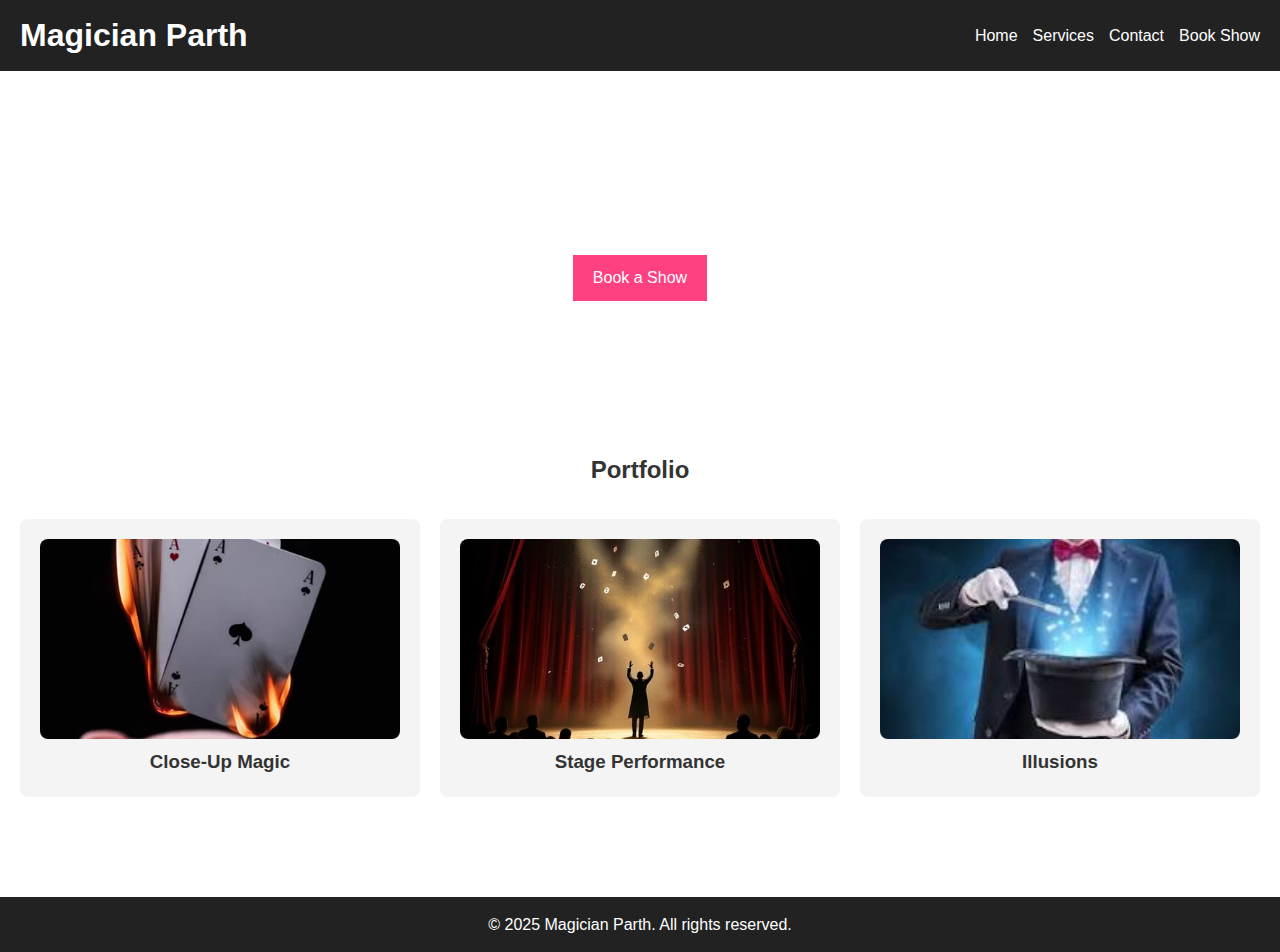
<file: index.html>
<!DOCTYPE html>
<html lang="en">
<head>
    <meta charset="UTF-8">
    <meta name="viewport" content="width=device-width, initial-scale=1.0">
    <title>Magician Parth - Home</title>
    <link rel="stylesheet" href="sstyle.css">
</head>
<body>
    <header>
        <nav>
            <h1>Magician Parth</h1>
            <ul>
                <li><a href="index.html">Home</a></li>
                <li><a href="services.html">Services</a></li>
                <li><a href="contact.html">Contact</a></li>
                <li><a href="book.html">Book Show</a></li>
            </ul>
        </nav>
    </header>

    <section class="hero">
        <h2>Welcome to the Magical World of Parth</h2>
        <p>Experience mind-blowing magic performances for all occasions!</p>
        <a href="book.html" class="btn">Book a Show</a>
    </section>

    <section class="portfolio">
        <h2>Portfolio</h2>
        <div class="cards">
            <div class="card">
                <img src="/m1.jpg" alt="Magic Show 1">
                <h3>Close-Up Magic</h3>
            </div>
            <div class="card">
                <img src="magician.jpg" alt="Magic Show 2">
                <h3>Stage Performance</h3>
            </div>
            <div class="card">
                <img src="photom.jpg" alt="Magic Show 3">
                <h3>Illusions</h3>
            </div>
        </div>
    </section>

    <footer>
        <p>&copy; 2025 Magician Parth. All rights reserved.</p>
    </footer>
</body>
</html>
</file>
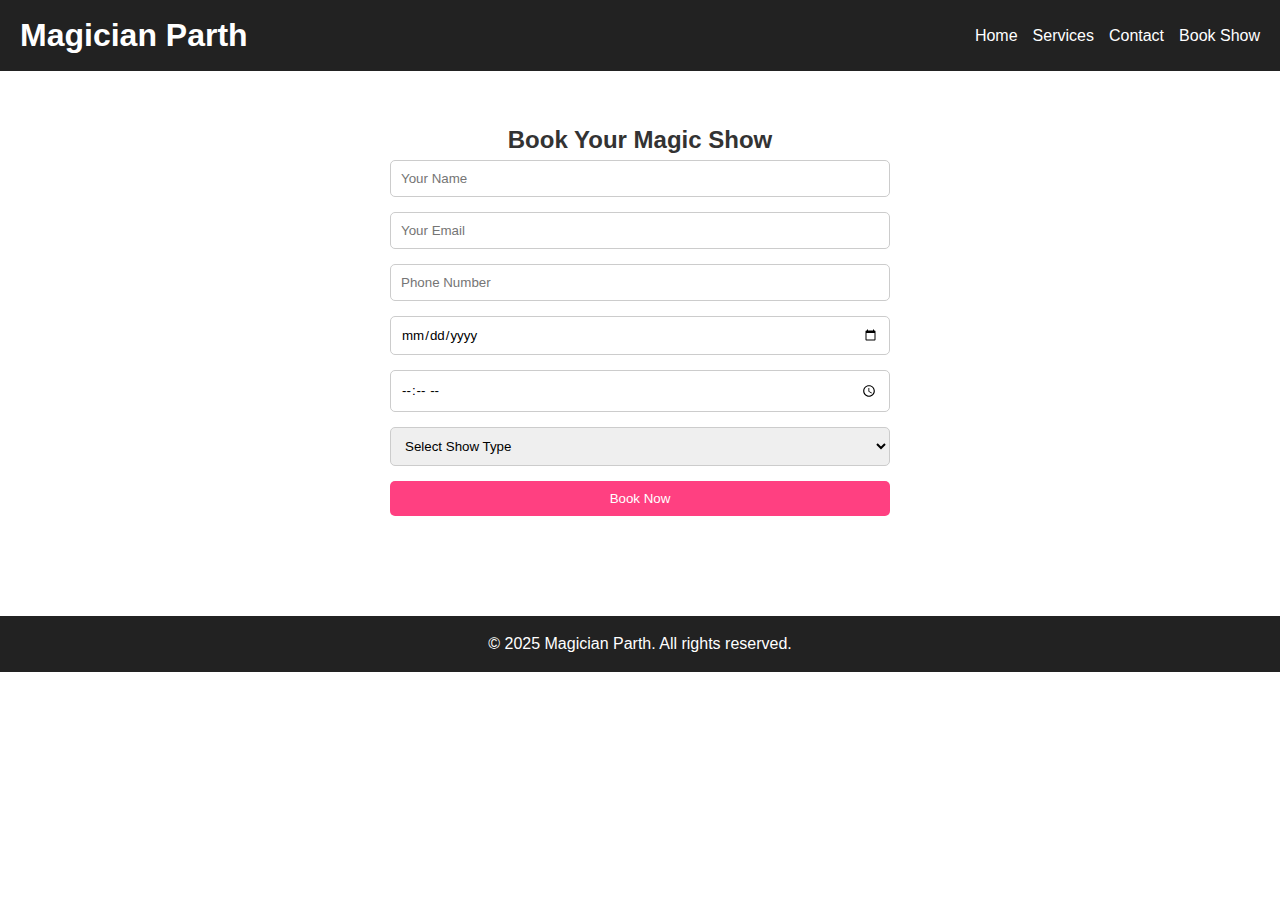
<file: book.html>
<!DOCTYPE html>
<html lang="en">
<head>
    <meta charset="UTF-8">
    <meta name="viewport" content="width=device-width, initial-scale=1.0">
    <title>Magician Parth - Book Show</title>
    <link rel="stylesheet" href="sstyle.css">
</head>
<body>
    <header>
        <nav>
            <h1>Magician Parth</h1>
            <ul>
                <li><a href="index.html">Home</a></li>
                <li><a href="services.html">Services</a></li>
                <li><a href="contact.html">Contact</a></li>
                <li><a href="book.html">Book Show</a></li>
            </ul>
        </nav>
    </header>

    <section class="book">
        <h2>Book Your Magic Show</h2>
        <form action="#" method="post">
            <input type="text" name="name" placeholder="Your Name" required>
            <input type="email" name="email" placeholder="Your Email" required>
            <input type="tel" name="phone" placeholder="Phone Number" required>
            <input type="date" name="date" required>
            <input type="time" name="time" required>
            <select name="show_type" required>
                <option value="">Select Show Type</option>
                <option value="birthday">Birthday Show</option>
                <option value="corporate">Corporate Event</option>
                <option value="stage">Stage Performance</option>
            </select>
            <button type="submit">Book Now</button>
        </form>
    </section>

    <footer>
        <p>&copy; 2025 Magician Parth. All rights reserved.</p>
    </footer>
</body>
</html>
</file>
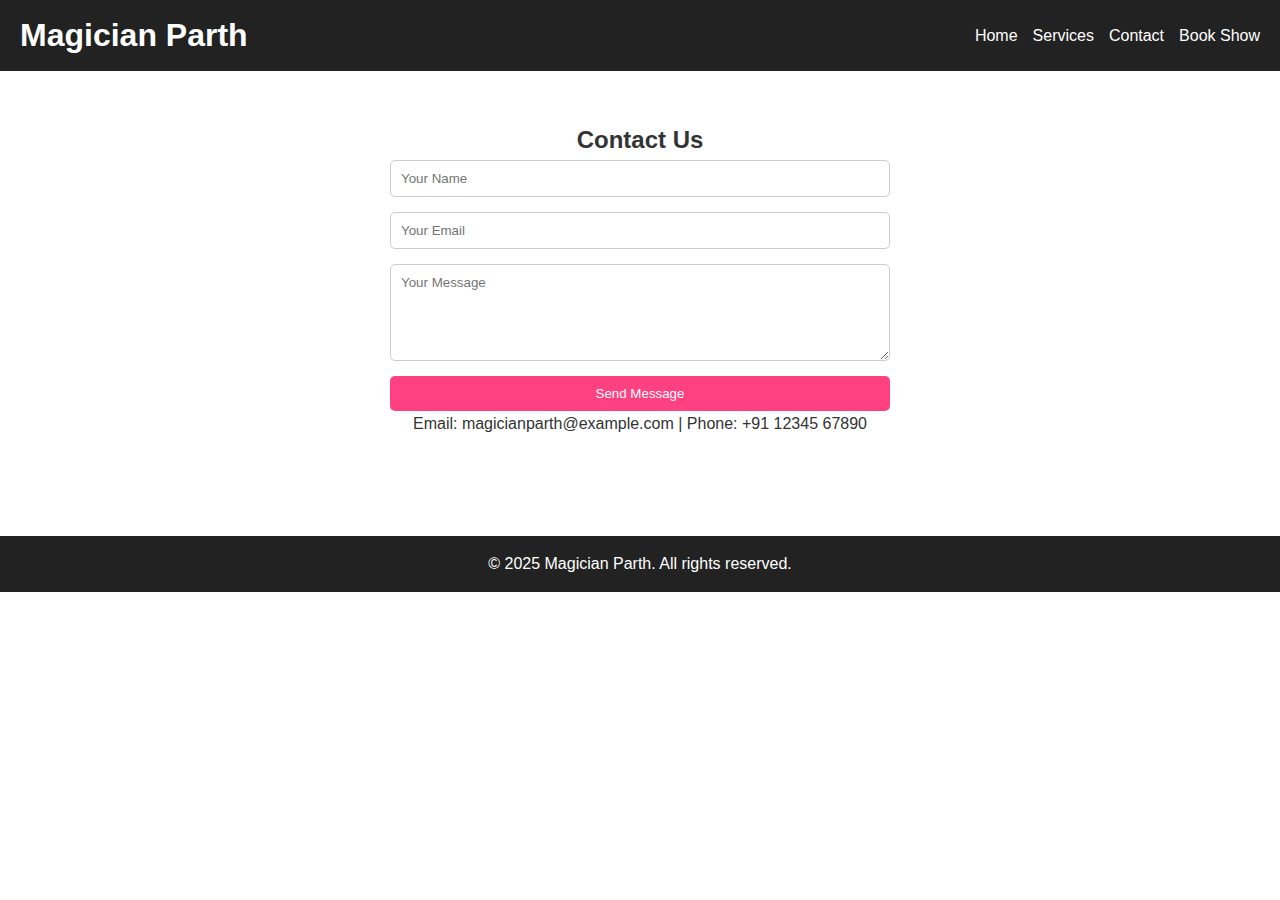
<file: contact.html>
<!DOCTYPE html>
<html lang="en">
<head>
    <meta charset="UTF-8">
    <meta name="viewport" content="width=device-width, initial-scale=1.0">
    <title>Magician Parth - Contact</title>
    <link rel="stylesheet" href="sstyle.css">
</head>
<body>
    <header>
        <nav>
            <h1>Magician Parth</h1>
            <ul>
                <li><a href="index.html">Home</a></li>
                <li><a href="services.html">Services</a></li>
                <li><a href="contact.html">Contact</a></li>
                <li><a href="book.html">Book Show</a></li>
            </ul>
        </nav>
    </header>

    <section class="contact">
        <h2>Contact Us</h2>
        <form action="#" method="post">
            <input type="text" name="name" placeholder="Your Name" required>
            <input type="email" name="email" placeholder="Your Email" required>
            <textarea name="message" placeholder="Your Message" rows="5" required></textarea>
            <button type="submit">Send Message</button>
        </form>
        <p>Email: magicianparth@example.com | Phone: +91 12345 67890</p>
    </section>

    <footer>
        <p>&copy; 2025 Magician Parth. All rights reserved.</p>
    </footer>
</body>
</html>
</file>
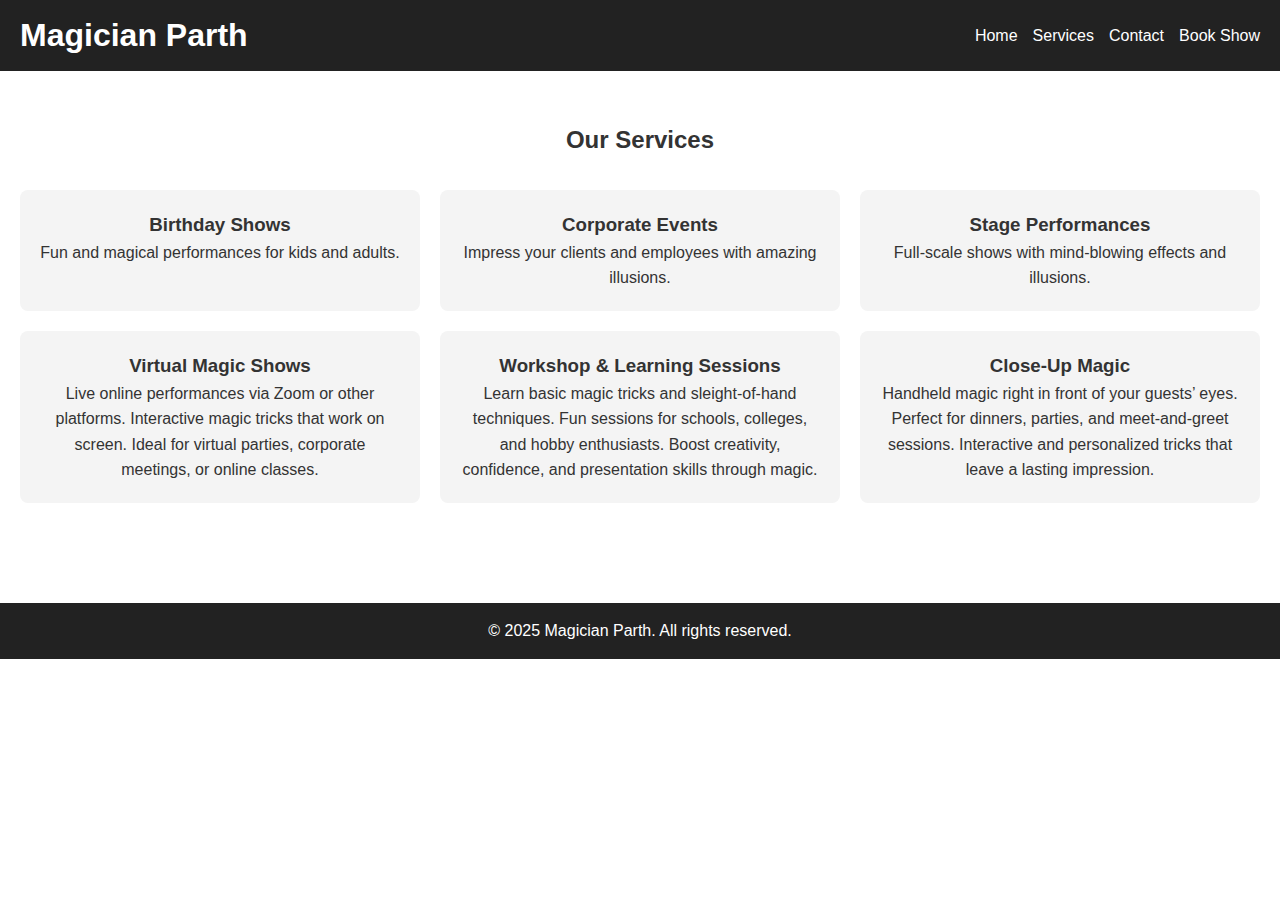
<file: services.html>
<!DOCTYPE html>
<html lang="en">
<head>
    <meta charset="UTF-8">
    <meta name="viewport" content="width=device-width, initial-scale=1.0">
    <title>Magician Parth - Services</title>
    <link rel="stylesheet" href="sstyle.css">
</head>
<body>
    <header>
        <nav>
            <h1>Magician Parth</h1>
            <ul>
                <li><a href="index.html">Home</a></li>
                <li><a href="services.html">Services</a></li>
                <li><a href="contact.html">Contact</a></li>
                <li><a href="book.html">Book Show</a></li>
            </ul>
        </nav>
    </header>

    <section class="services">
        <h2>Our Services</h2>
        <div class="cards">
            <div class="card">
                <h3>Birthday Shows</h3>
                <p>Fun and magical performances for kids and adults.</p>
            </div>
            <div class="card">
                <h3>Corporate Events</h3>
                <p>Impress your clients and employees with amazing illusions.</p>
            </div>
            <div class="card">
                <h3>Stage Performances</h3>
                <p>Full-scale shows with mind-blowing effects and illusions.</p>
            </div>
             <div class="card">
                <h3> Virtual Magic Shows </h3>
                <p>Live online performances via Zoom or other platforms.
                    Interactive magic tricks that work on screen.
                    Ideal for virtual parties, corporate meetings, or online classes.</p>
            </div>
            <div class="card">
                <h3> Workshop & Learning Sessions  </h3>
                <p>Learn basic magic tricks and sleight-of-hand techniques.
                    Fun sessions for schools, colleges, and hobby enthusiasts.
                    Boost creativity, confidence, and presentation skills through magic.</p>
            </div>
             <div class="card">
                <h3> Close-Up Magic </h3>
                <p>Handheld magic right in front of your guests’ eyes.
                    Perfect for dinners, parties, and meet-and-greet sessions.
                    Interactive and personalized tricks that leave a lasting impression.</p>
            </div>
        </div>
    </section>

    <footer>
        <p>&copy; 2025 Magician Parth. All rights reserved.</p>
    </footer>
</body>
</html>
</file>
<file: sstyle.css>
* {
    margin: 0;
    padding: 0;
    box-sizing: border-box;
    font-family: Arial, sans-serif;
}

body {
    line-height: 1.6;
    color: #333;
}

header {
    background: #222;
    color: #fff;
    padding: 10px 20px;
}

header nav {
    display: flex;
    justify-content: space-between;
    align-items: center;
}

header nav ul {
    list-style: none;
    display: flex;
    gap: 15px;
}

header nav ul li a {
    color: #fff;
    text-decoration: none;
}
.portfolio .card img {
    width: 100%;      
    height: 200px;     
    object-fit: cover; 
    border-radius: 8px;
}


.hero {
    background: url('https://via.placeholder.com/1200x400') no-repeat center center/cover;
    color: #fff;
    text-align: center;
    padding: 100px 20px;
}

.hero .btn {
    background: #ff4081;
    color: #fff;
    padding: 10px 20px;
    text-decoration: none;
    margin-top: 20px;
    display: inline-block;
}

section {
    padding: 50px 20px;
    text-align: center;
}

.cards {
    display: grid;
    grid-template-columns: repeat(3,1fr);
    gap: 20px;
    margin-top: 30px;
}

.card {
    background: #f4f4f4;
    padding: 20px;
    border-radius: 8px;
}

.card img {
    max-width: 100%;
    border-radius: 8px;
}

form {
    display: flex;
    flex-direction: column;
    gap: 15px;
    max-width: 500px;
    margin: auto;
}

input, textarea, select, button {
    padding: 10px;
    border-radius: 5px;
    border: 1px solid #ccc;
}

button {
    background: #ff4081;
    color: #fff;
    border: none;
    cursor: pointer;
}

button:hover {
    background: #e73370;
}

footer {
    background: #222;
    color: #fff;
    text-align: center;
    padding: 15px 0;
    margin-top: 50px;
}
</file>
